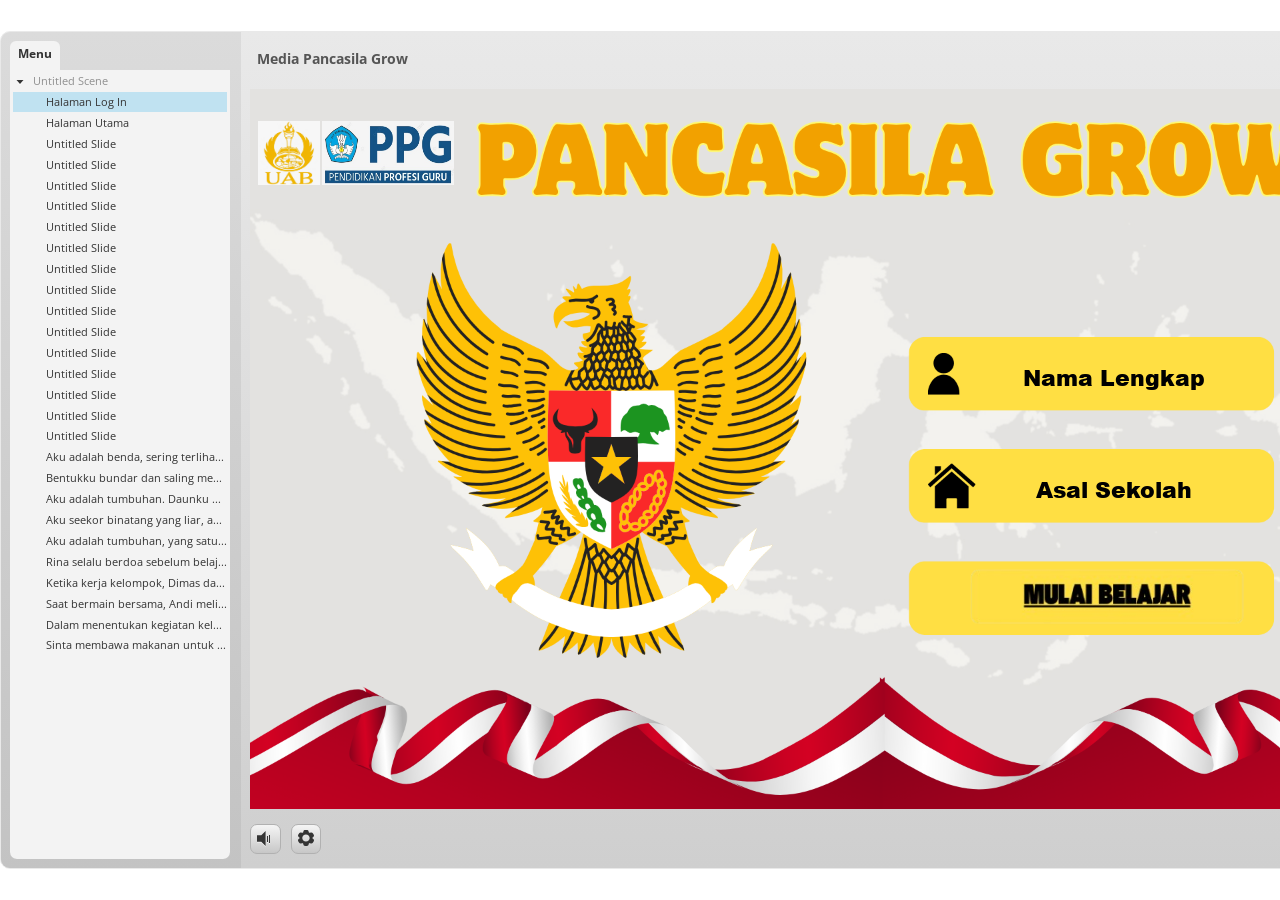
<file: index.html>
﻿<!doctype html>
<html lang="en-US">
<head>
  <meta charset="utf-8">
  <!-- Created using Storyline 3 - http://www.articulate.com  -->
  <!-- version: 3.20.30234.0 -->
  <title>Media Pancasila Grow</title>
  <meta http-equiv="x-ua-compatible" content="IE=edge"/>
  <meta name="viewport" content="width=device-width,initial-scale=1,user-scalable=no,shrink-to-fit=no,minimal-ui"/>
  <meta name="apple-mobile-web-app-capable" content="yes"/>
  <style>
    html, body { height: 100%; padding: 0; margin: 0 }
    #app { height: 100%; width: 100%; }
  </style>

  <script>
    window.DS = {};
    window.globals = {
      DATA_PATH_BASE: '',
      HAS_FRAME: true,
      HAS_SLIDE: true,

      lmsPresent: false,
      tinCanPresent: false,
      cmi5Present: false,
      aoSupport: false,
      scale: 'noscale',
      captureRc: false,
      browserSize: 'optimal',
      bgColor: '#FFFFFF',
      features: '',
      themeName: 'classic',
      preloaderColor: '#FFFFFF',
      suppressAnalytics: false,
      productChannel: 'perpetual',
      publishSource: 'storyline',
      aid: '',
      cid: 'b9a113b6-df73-4e1b-b67c-e5e97dd3f5ba',
      playerVersion: '3.20.30234.0',
      publishTimestamp: '2026-10-08T16:49:03.3496223Z',
      maxIosVideoElements: 10,
      connectionSettings: { },

      
      parseParams: function(qs) {
        if (window.globals.parsedParams != null) {
          return window.globals.parsedParams;
        }
        qs = (qs || window.location.search.substr(1)).split('+').join(' ');
        var params = {},
            tokens,
            re = /[?&]?([^=]+)=([^&]*)/g;

        while (tokens = re.exec(qs)) {
          params[decodeURIComponent(tokens[1]).trim()] =
            decodeURIComponent(tokens[2]).trim();
        }
        window.globals.parsedParams = params;
        return params;
      }

    };
  </script>
  <script>
    var isIe11 = ('ActiveXObject' in window || window.MSBlobBuilder != null)
      && window.msCrypto != null && !window.ActiveXObject;
    if (isIe11) {
      window.globals.unsupportedBrowser = true;
      document.write(atob('[base64]'));
    }
  </script>
  
  <script>window.THREE = { };</script>
  
</head>
<body style="background: #FFFFFF" class="cs-HTML theme-classic">
  <!-- 360 -->
  <script>!function(){var e,i=/iPhone/i,o=/iPod/i,n=/iPad/i,t=/\biOS-universal(?:.+)Mac\b/i,r=/\bAndroid(?:.+)Mobile\b/i,a=/Android/i,d=/(?:SD4930UR|\bSilk(?:.+)Mobile\b)/i,p=/Silk/i,l=/Windows Phone/i,u=/\bWindows(?:.+)ARM\b/i,b=/BlackBerry/i,s=/BB10/i,c=/Opera Mini/i,f=/\b(CriOS|Chrome)(?:.+)Mobile/i,h=/Mobile(?:.+)Firefox\b/i,v=function(e){return void 0!==e&&"MacIntel"===e.platform&&"number"==typeof e.maxTouchPoints&&e.maxTouchPoints>1&&"undefined"==typeof MSStream};e=function(e){var m={userAgent:"",platform:"",maxTouchPoints:0};e||"undefined"==typeof navigator?"string"==typeof e?m.userAgent=e:e&&e.userAgent&&(m={userAgent:e.userAgent,platform:e.platform,maxTouchPoints:e.maxTouchPoints||0}):m={userAgent:navigator.userAgent,platform:navigator.platform,maxTouchPoints:navigator.maxTouchPoints||0};var g=m.userAgent,y=g.split("[FBAN");void 0!==y[1]&&(g=y[0]),void 0!==(y=g.split("Twitter"))[1]&&(g=y[0]);var A=function(e){return function(i){return i.test(e)}}(g),w={apple:{phone:A(i)&&!A(l),ipod:A(o),tablet:!A(i)&&(A(n)||v(m))&&!A(l),universal:A(t),device:(A(i)||A(o)||A(n)||A(t)||v(m))&&!A(l)},amazon:{phone:A(d),tablet:!A(d)&&A(p),device:A(d)||A(p)},android:{phone:!A(l)&&A(d)||!A(l)&&A(r),tablet:!A(l)&&!A(d)&&!A(r)&&(A(p)||A(a)),device:!A(l)&&(A(d)||A(p)||A(r)||A(a))||A(/\bokhttp\b/i)},windows:{phone:A(l),tablet:A(u),device:A(l)||A(u)},other:{blackberry:A(b),blackberry10:A(s),opera:A(c),firefox:A(h),chrome:A(f),device:A(b)||A(s)||A(c)||A(h)||A(f)},any:!1,phone:!1,tablet:!1};return w.any=w.apple.device||w.android.device||w.windows.device||w.other.device,w.phone=w.apple.phone||w.android.phone||w.windows.phone,w.tablet=w.apple.tablet||w.android.tablet||w.windows.tablet,w}(),"object"==typeof exports&&"undefined"!=typeof module?module.exports=e:"function"==typeof define&&define.amd?define((function(){return e})):this.isMobile=e}();
    window.isMobile.apple.tablet = window.isMobile.apple.tablet ||
      (navigator.platform === 'MacIntel' && navigator.maxTouchPoints > 1);
    window.isMobile.apple.device = window.isMobile.apple.device || window.isMobile.apple.tablet;
    window.isMobile.tablet = window.isMobile.tablet || window.isMobile.apple.tablet;
    window.isMobile.any = window.isMobile.any || window.isMobile.apple.tablet;
  </script>

  <div id="focus-sink" tabindex="-1"></div>

  <div id="preso"></div>
  <script>
    (function() {

      var classTypes = [ 'desktop', 'mobile', 'phone', 'tablet' ];

      var addDeviceClasses = function(prefix, testObj) {
        var curr, i;
        for (i = 0; i < classTypes.length; i++) {
          curr = classTypes[i];
          if (testObj[curr]) {
            document.body.classList.add(prefix + curr);
          }
        }
      };

      var params = window.globals.parseParams(),
          isDevicePreview = params.devicepreview === '1',
          isPhoneOverride = params.deviceType === 'phone' || (isDevicePreview && params.phone == '1'),
          isTabletOverride = (params.deviceType === 'tablet' || isDevicePreview) && !isPhoneOverride,
          isMobileOverride = isPhoneOverride || isTabletOverride;

      var deviceView = {
        desktop: !window.isMobile.any && !isMobileOverride,
        mobile: window.isMobile.any || isMobileOverride,
        phone: isPhoneOverride || (window.isMobile.phone && !isTabletOverride),
        tablet: isTabletOverride || window.isMobile.tablet
      };

      window.globals.deviceView = deviceView;
      window.isMobile.desktop = !window.isMobile.any;
      window.isMobile.mobile = window.isMobile.any;

      addDeviceClasses('view-', deviceView);

    })();
  </script>
  
  <script src='story_content/user.js' type=text/javascript></script>
  <div class="slide-loader"></div>

  <script>
    if (window.globals.deviceView.isMobile) { var doc = document, loader = doc.body.querySelector('.slide-loader'); [ 1, 2, 3 ].forEach(function(n) { var d = doc.createElement('div'); d.style.backgroundColor = window.globals.preloaderColor; d.classList.add('mobile-loader-dot'); d.classList.add('dot' + n); loader.appendChild(d); }); }
  </script>

  <div class="mobile-load-title-overlay" style="display: none">
    <div class="mobile-load-title">Media Pancasila Grow</div>
  </div>

  <div class="mobile-chrome-warning"></div>

  
<style>
  .warn-connection-dialog {
    display: none;
    background: transparent;
    pointer-events: none;
    position: fixed;
    left: 0;
    top: 0;
    width: 100%;
    height: 100%;
    z-index: 999;
  }

  .warn-connection-content {
    border-radius: 4px;
    background: white;
    border: 1px solid #E7E7E7;
    color: #333333;
    box-shadow: 0 2px 4px rgba(0, 0, 0, 0.25);
    transition: all 150ms ease-out;
    position: absolute;
    white-space: nowrap;
  }

  .view-phone.is-landscape .warn-connection-content {
    left: 23px;
    bottom: 23px;
  }

  .view-tablet.is-landscape .warn-connection-content {
    left: 50%;
    top: 20px;
    transform: translateX(-50%);
  }

  .is-portrait .warn-connection-content {
    transform: translate(-50%, calc(-100% - 15px));
  }

  .warn-connection-content p {
    display: inline-block;
    margin: 0 8px 0 0;
    line-height: 33px;
    font-size: 11px;
  }

  .warn-connection-content svg {
    position: relative;
    vertical-align: middle;
    margin: 0 2px 2px 8px;
  }

  .view-desktop .warn-connection-content {
    left: 1.5em;
    bottom: 1.5em;
  }

  .view-desktop .warn-connection-content p {
    font-size: 1.1em;
  }

  .is-offline .warn-connection-dialog {
    display: block;
  }

  .is-offline .cs-panel * {
    pointer-events: none !important;
  }

  .is-offline .cs-panel {
    pointer-events: all !important;
  }

  .is-offline #nav-controls * {
    pointer-events: none !important;
  }

  .is-offline #nav-controls {
    pointer-events: all !important;
  }
</style>

<div class="warn-connection-dialog">
  <div class="warn-connection-content">
    <svg width="17" height="15" viewBox="0 0 17 15" xmlns="http://www.w3.org/2000/svg">
      <path fill="#8F0000" stroke="white" d="M16.07,12.98 L15.88,12.23 L9.51,1.21 C8.97,0.26,7.6,0.26,7.06,1.21 L0.69,12.23 C0.15,13.16,0.81,14.36,1.91,14.36 H14.65 C15.47,14.36,16.05,13.7,16.07,12.98 Z"/>
      <path fill="white" stroke="white" d="M8.58,5.5 C8.35,5.28,8.5,5.35,8.21,5.32 C8.09,5.35,7.97,5.49,7.96,5.67 C7.97,5.79,7.98,5.92,7.98,6.04 L7.98,6.04 C7.99,6.17,8,6.31,8.01,6.43 L8.01,6.44 C8.03,6.92,8.06,7.41,8.09,7.9 L8.09,7.9 C8.12,8.39,8.14,8.88,8.17,9.37 C8.17,9.39,8.18,9.42,8.2,9.44 C8.23,9.46,8.25,9.47,8.28,9.47 C8.31,9.47,8.34,9.46,8.35,9.44 C8.37,9.43,8.38,9.4,8.39,9.35 L8.39,9.34 C8.39,9.24,8.4,9.15,8.4,9.05 L8.4,9.05 C8.41,8.96,8.41,8.86,8.42,8.75 C8.43,8.44,8.45,8.12,8.47,7.81 L8.47,7.81 C8.49,7.49,8.51,7.18,8.53,6.87 C8.55,6.46,8.56,6.05,8.59,5.64 L8.6,5.62 C8.6,5.57,8.59,5.53,8.58,5.5 L8.21,5.32 Z"/>
      <circle fill="white" stroke="white" cx="8.3" cy="11.35" r="0.3"/>
    </svg>
    <p>You are offline. Trying to reconnect...</p>
  </div>
</div>

<script>
  (function() {
    window.DS.connection = {
      warningShown: false,
      assets: {},
      loadingAssetGroup: false,
      retryDelay: 500
    };

    // @TODO this is POC code and can be cleaned up a bit more if we move forward
    // with the feature



    // The `window.globals.features` variable must be set in `webpack.dev.config` when testing locally - it is not enough
    // to have it in the data - but it must be set there as well.
    var useConnectionMessages = window.AbortController != null &&
      window.location.protocol != 'file:' &&
      window.globals.features.indexOf('ConnectionMessages') != -1;

    window.DS.connection.useConnectionMessages = useConnectionMessages

    var assetCount = 0;
    var checkLoadedId;
    var connectionSettings = window.globals.connectionSettings;

    if (useConnectionMessages && connectionSettings != null) {
      var contentEl = document.querySelector('.warn-connection-content');
      var messageEl = contentEl.querySelector('p')

      if (connectionSettings.useDarkTheme) {
        contentEl.style.borderColor = '#BABBBA';
        contentEl.style.backgroundColor = '#282828';
        contentEl.style.color = '#FFFFFF';
      }

      if (connectionSettings.message != null) {
        messageEl.textContent = window.decodeURIComponent(connectionSettings.message);
      }
    }

    function checkAssetsReady() {
      for (var i in DS.connection.assets) {
        if (!DS.connection.assets[i].success) {
          return false;
        }
      }
      return true;
    }

    function stopAssetGroup() {
      if (!useConnectionMessages) { return; }

      assetCount = 0;

      DS.connection.oldAssetGroup = DS.connection.assets;
      DS.connection.assets = {};
      DS.connection.loadingAssetGroup = false;
      clearInterval(checkLoadedId);
    }

    function startAssetGroup() {
      if (!useConnectionMessages) { return; }
      var ticks = 0;
      clearInterval(checkLoadedId);
      checkLoadedId = setInterval(function() {
        var loaded = 0;
        if (assetCount === 0 && loaded === 0) {
          clearInterval(checkLoadedId);
          return;
        }

        for (var i in DS.connection.assets) {
          if (DS.connection.assets[i].success) {
            loaded++;
          }
        }

        if (assetCount === loaded && checkAssetsReady()) {
          for (var i in DS.connection.assets) {
            if (DS.connection.assets[i].action) {
              DS.connection.assets[i].action();
            }
          }
          hideWarning();
          stopAssetGroup();
        }
      }, 100)
    }

    function requiredAsset(url, action, retry, type) {
      if (!useConnectionMessages) { return; }
      if (DS.connection.assets[url]) { return; }

      DS.connection.assets[url] = {
        success: false, action: action, retry: retry, type: type
      };
      assetCount = Object.keys(DS.connection.assets).length;
      if (!DS.connection.loadingAssetGroup) {
        startAssetGroup();
      }
      DS.connection.loadingAssetGroup = true;
    }

    function assetLoaded(url) {
      if (!useConnectionMessages) { return; }
      if (DS.connection.assets[url]) {
        DS.connection.assets[url].success = true;
      }
    }

    function assetFailed(url) {
      if (!useConnectionMessages) { return; }
      if (!DS.connection.assets[url]) {
        if (/\.js$/.test(url)) {
          setTimeout(function() {
            if (DS.connection.lastSlideLoaded != null) {
              DS.connection.lastSlideLoaded();
            }
          }, DS.connection.retryDelay);
        }
        return;
      }
      if (!DS.connection.warningShown) { showWarning(); }
      if (DS.connection.assets[url].retry) {
        setTimeout(function() {
          if (!DS.connection.assets[url].success) {
            DS.connection.assets[url].retry()
          }
        }, DS.connection.retryDelay);
      }
    }

    function hideWarning() {
      document.body.classList.remove('is-offline');
      DS.connection.warningShown = false;
    }
    DS.connection.hideWarning = hideWarning

    function showWarning(btn) {
      document.body.classList.add('is-offline')
      DS.connection.warningShown = true;
      updateWarningPosition();
    }

    function updateWarningPosition() {
      if (!DS.connection.warningShown) {
        return;
      }

      var isPortrait = document.body.classList.contains('is-portrait');
      var warningEl = document.querySelector('.warn-connection-content');

      if (isPortrait) {
        var slide = document.querySelector('.primary-slide');
        var slideRect = slide.getBoundingClientRect();

        warningEl.style.top = `${slideRect.top}px`
        warningEl.style.left = `${slideRect.left + slideRect.width / 2}px`
      } else {
        warningEl.style.top = null;
        warningEl.style.left = null;
      }

      window.requestAnimationFrame(updateWarningPosition);
    }

    // these will all be noops if the feature flag isn't set in
    // the data and `window.globals.features`
    DS.connection.requiredAsset = requiredAsset;
    DS.connection.assetLoaded = assetLoaded;
    DS.connection.assetFailed = assetFailed;
    DS.connection.stopAssetGroup = stopAssetGroup;
    DS.connection.startAssetGroup = startAssetGroup;
  })();
</script>


  <script>
    
    if (window.autoSpider && window.vInterfaceObject) {
      document.querySelector('.mobile-load-title-overlay').style.display = 'none';
    }
  </script>

  

  <link rel="stylesheet" href="html5/data/css/output.min.css" data-noprefix/>
</body>
<script src="html5/lib/scripts/bootstrapper.min.js"></script>
</html>
</file>
